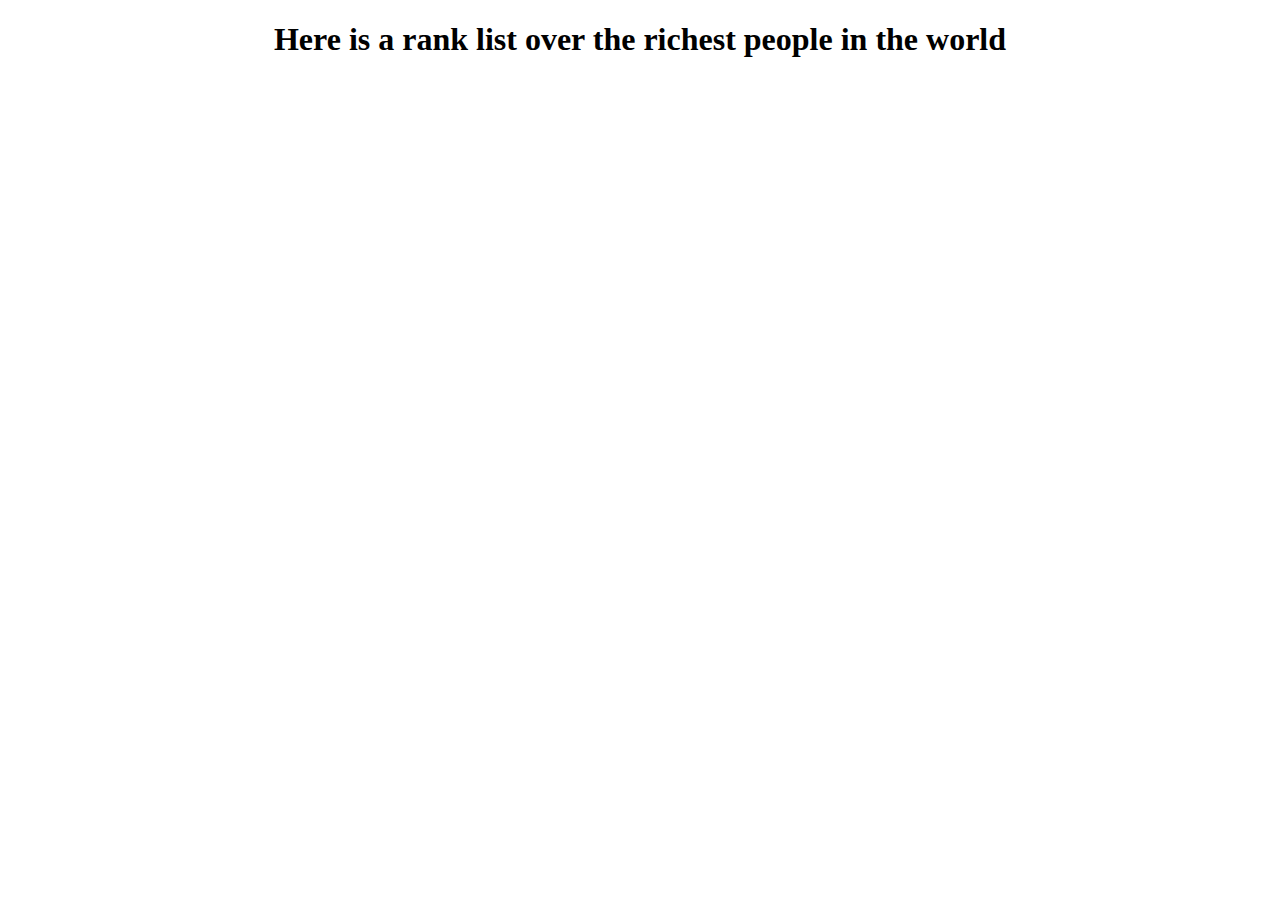
<file: index.html>
<!DOCTYPE html>
<html lang="en">
<head>
    <meta charset="UTF-8">
    <meta name="viewport" content="width=device-width, initial-scale=1.0">
    <title>Document</title>
    <link rel="stylesheet" href="style.css">
</head>
<body>
    
    <h1>Here is a rank list over the richest people in the world</h1>
    <div class="richPeople"></div>
    <script src="app.js"></script>
</body>
</html>
</file>
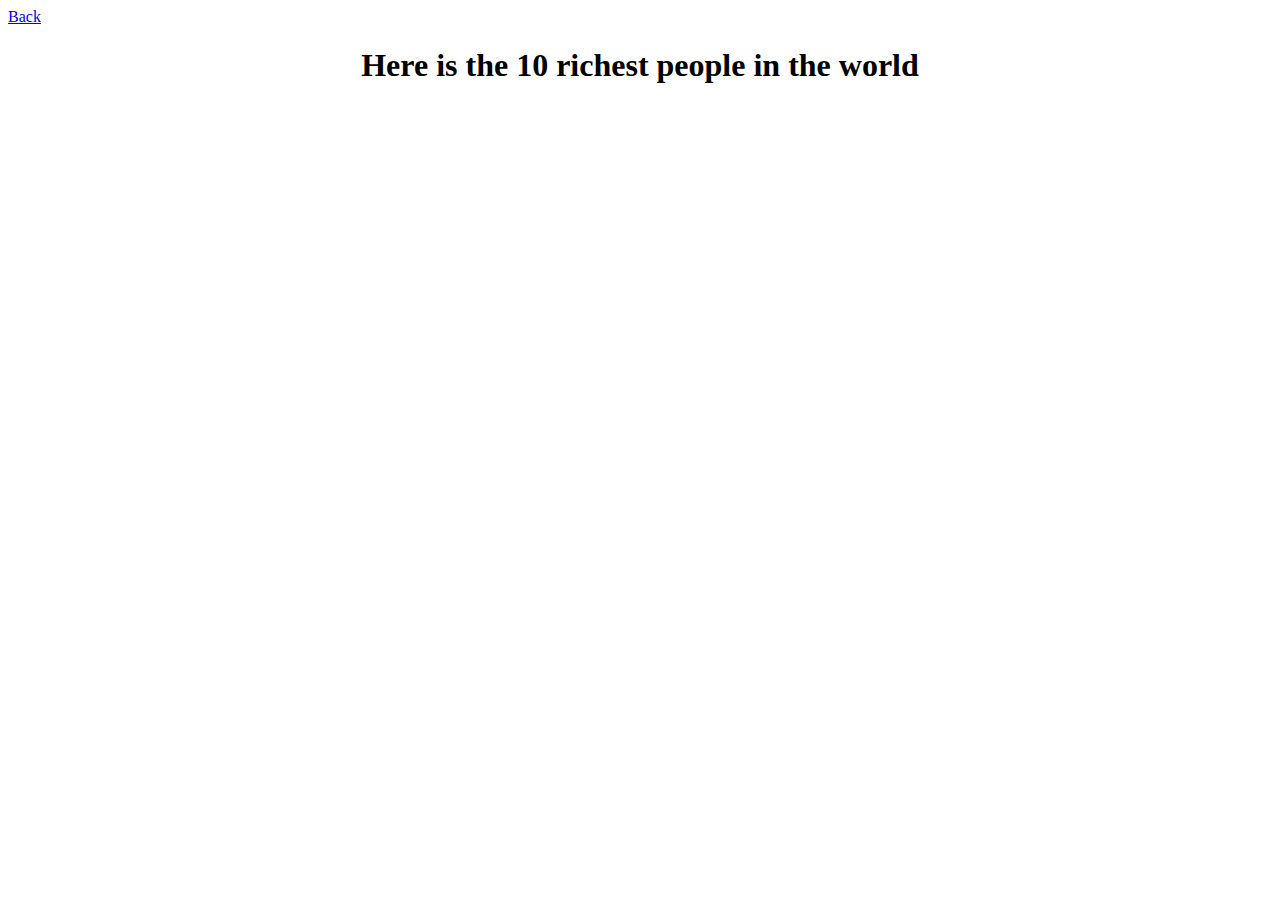
<file: topTen.html>
<!DOCTYPE html>
<html lang="en">
<head>
    <meta charset="UTF-8">
    <meta name="viewport" content="width=device-width, initial-scale=1.0">
    <title>Document</title>
    <link rel="stylesheet" href="style.css">
</head>
<body>

    <a href="/index.html">Back</a>
    <h1>Here is the 10 richest people in the world</h1>
    <div class="richPeople"></div>
    <script src="app.js"></script>
</body>
</html>
</file>
<file: style.css>
.richPeople{
    max-width: 799px;
    margin: 0 auto;
    display: grid;
    grid-template-columns: repeat(auto-fit, minmax(200px, 1fr));
}
h1{
    text-align: center;
}
.personCard img{
    max-width: 200px;
}
.personCard{
    text-align: center;
}
.personCard a{
    color: black;
    text-decoration: none;
}

.showMore{
    display: none;
}
</file>
